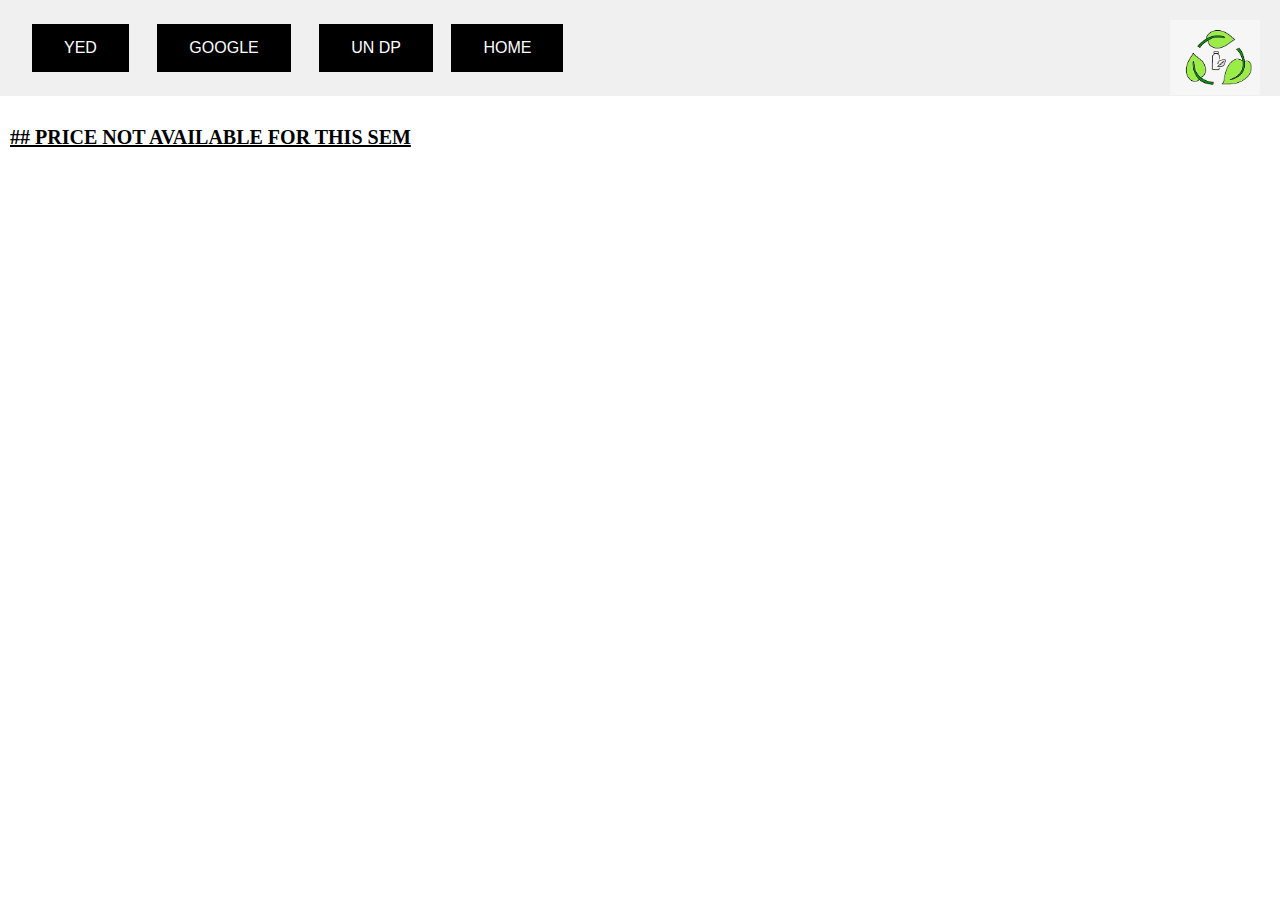
<file: order.html>
<!DOCTYPE html>
<html lang="en">
<head>
  <meta charset="UTF-8">
  <meta name="viewport" content="width=device-width, initial-scale=1.0">
  <title>abc</title>
  <link rel="stylesheet" href="style.css">
</head>
<body>
  <header>
    <img src="logo.jpg" alt="Your company logo" class="logo">
    <nav>
    <a href="https://y-ed.in/"><button class="primary-button">YED</button></a>
    <a href="//www.google.com"><button class="primary-button">GOOGLE</button></a>
    <a href="https://www.undp.org/"><button class="primary-button">UN DP</button></a>
    <a href="index.html" button class="link-button">HOME</a>
    </nav>
  </header>
  <main>
    <p class="custom-font"><u><b>## PRICE NOT AVAILABLE FOR THIS SEM</b></u>
  </main>
</body>
</html>
</file>
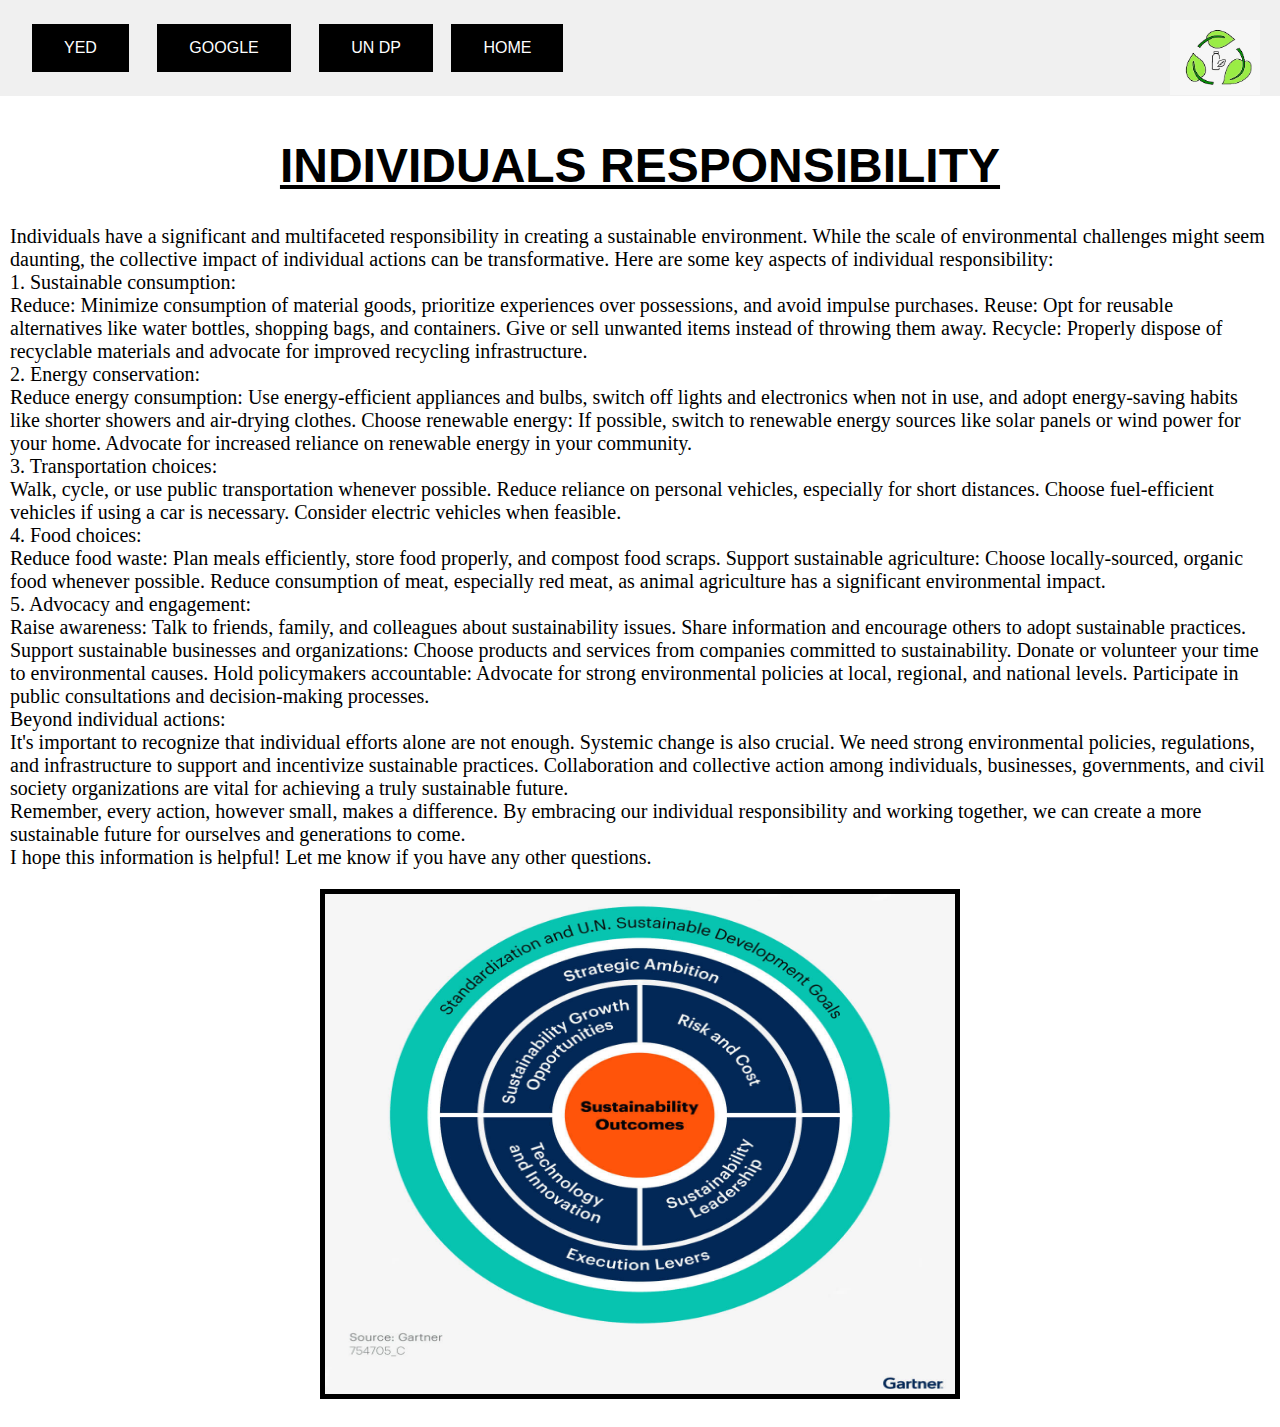
<file: response.html>
<!DOCTYPE html>
<html lang="en">
<head>
  <meta charset="UTF-8">
  <meta name="viewport" content="width=device-width, initial-scale=1.0">
  <title>abc</title>
  <link rel="stylesheet" href="style.css">
</head>
<body>
  <header>
    <img src="logo.jpg" alt="Your company logo" class="logo">
    <nav>
    <a href="https://y-ed.in/"><button class="primary-button">YED</button></a>
    <a href="//www.google.com"><button class="primary-button">GOOGLE</button></a>
    <a href="https://www.undp.org/"><button class="primary-button">UN DP</button></a>
    <a href="index.html" button class="link-button">HOME</a>
    </nav>
  </header>
  <main>
    <h1>INDIVIDUALS RESPONSIBILITY</h1>
    <P class="custom-font">Individuals have a significant and multifaceted responsibility in creating a sustainable environment. While the scale of environmental challenges might seem daunting, the collective impact of individual actions can be transformative. Here are some key aspects of individual responsibility:<br>

        1. Sustainable consumption:<br>
        
        Reduce: Minimize consumption of material goods, prioritize experiences over possessions, and avoid impulse purchases.
        Reuse: Opt for reusable alternatives like water bottles, shopping bags, and containers. Give or sell unwanted items instead of throwing them away.
        Recycle: Properly dispose of recyclable materials and advocate for improved recycling infrastructure.<br>
        2. Energy conservation:<br>
        
        Reduce energy consumption: Use energy-efficient appliances and bulbs, switch off lights and electronics when not in use, and adopt energy-saving habits like shorter showers and air-drying clothes.
        Choose renewable energy: If possible, switch to renewable energy sources like solar panels or wind power for your home. Advocate for increased reliance on renewable energy in your community.<br>
        3. Transportation choices:<br>
        
        Walk, cycle, or use public transportation whenever possible. Reduce reliance on personal vehicles, especially for short distances.
        Choose fuel-efficient vehicles if using a car is necessary. Consider electric vehicles when feasible.<br>
        4. Food choices:<br>
        
        Reduce food waste: Plan meals efficiently, store food properly, and compost food scraps.
        Support sustainable agriculture: Choose locally-sourced, organic food whenever possible. Reduce consumption of meat, especially red meat, as animal agriculture has a significant environmental impact.<br>
        5. Advocacy and engagement:<br>
        
        Raise awareness: Talk to friends, family, and colleagues about sustainability issues. Share information and encourage others to adopt sustainable practices.
        Support sustainable businesses and organizations: Choose products and services from companies committed to sustainability. Donate or volunteer your time to environmental causes.
        Hold policymakers accountable: Advocate for strong environmental policies at local, regional, and national levels. Participate in public consultations and decision-making processes.<br>
        Beyond individual actions:<br>
        
        It's important to recognize that individual efforts alone are not enough. Systemic change is also crucial. We need strong environmental policies, regulations, and infrastructure to support and incentivize sustainable practices. Collaboration and collective action among individuals, businesses, governments, and civil society organizations are vital for achieving a truly sustainable future.<br>
        
        Remember, every action, however small, makes a difference. By embracing our individual responsibility and working together, we can create a more sustainable future for ourselves and generations to come.<br>
        
        I hope this information is helpful! Let me know if you have any other questions.<br></P>
        <div style="display: flex; justify-content: center;"><img src="res.jpg" 
            height="500px" width="50%" border="5px"></div><br>
  </main>
</body>
</html>
</file>
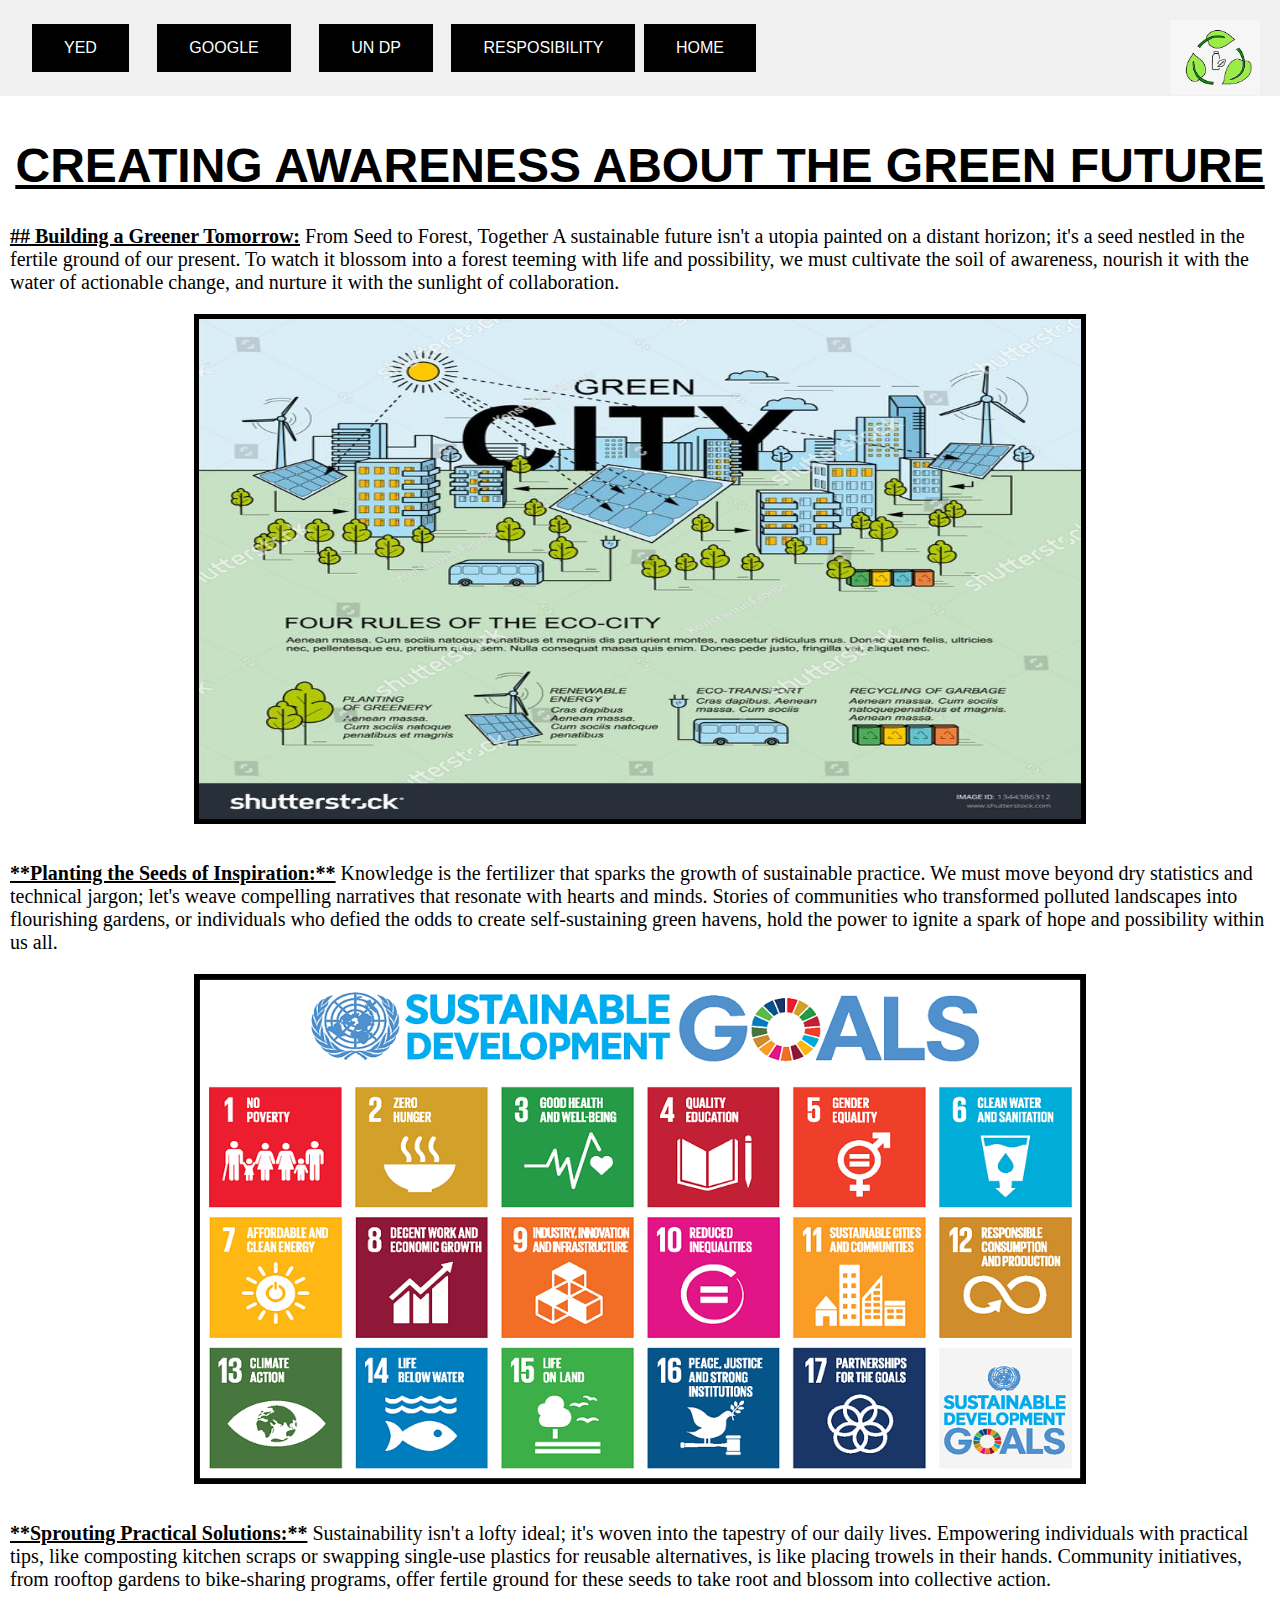
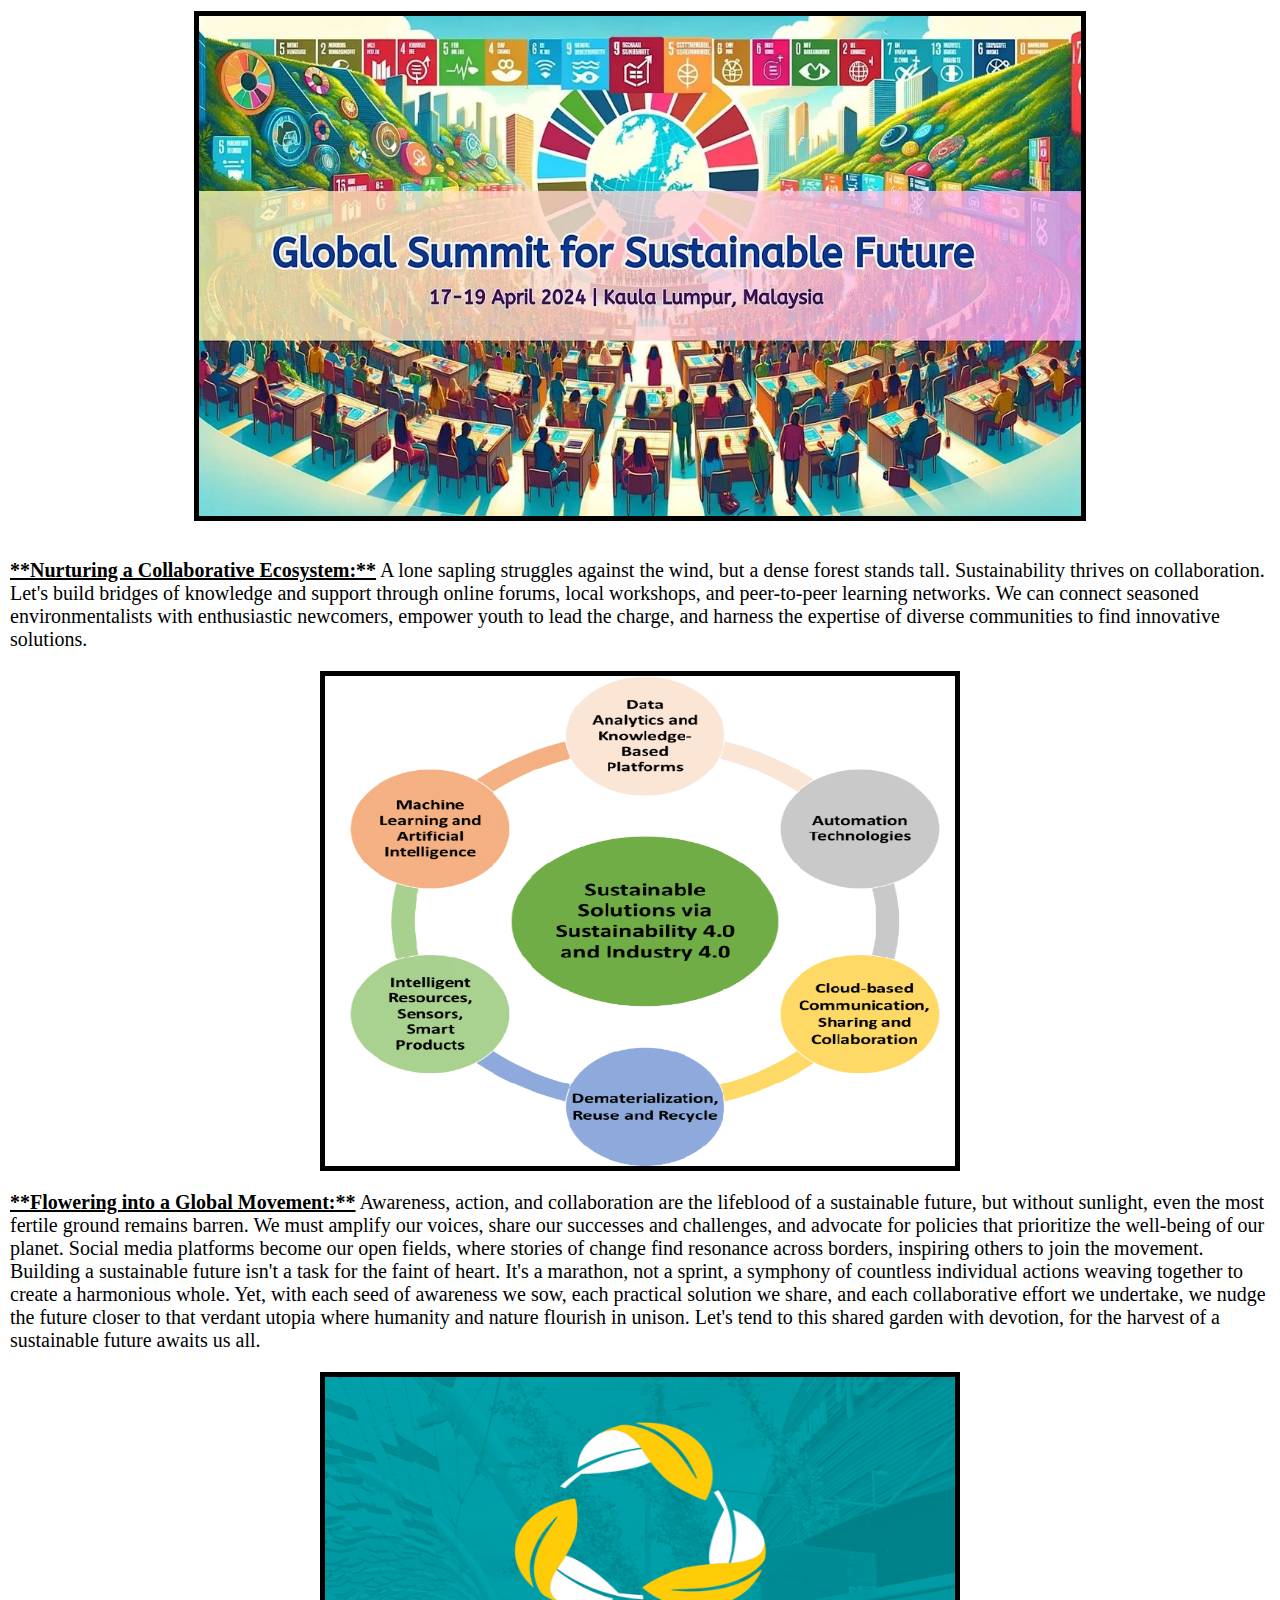
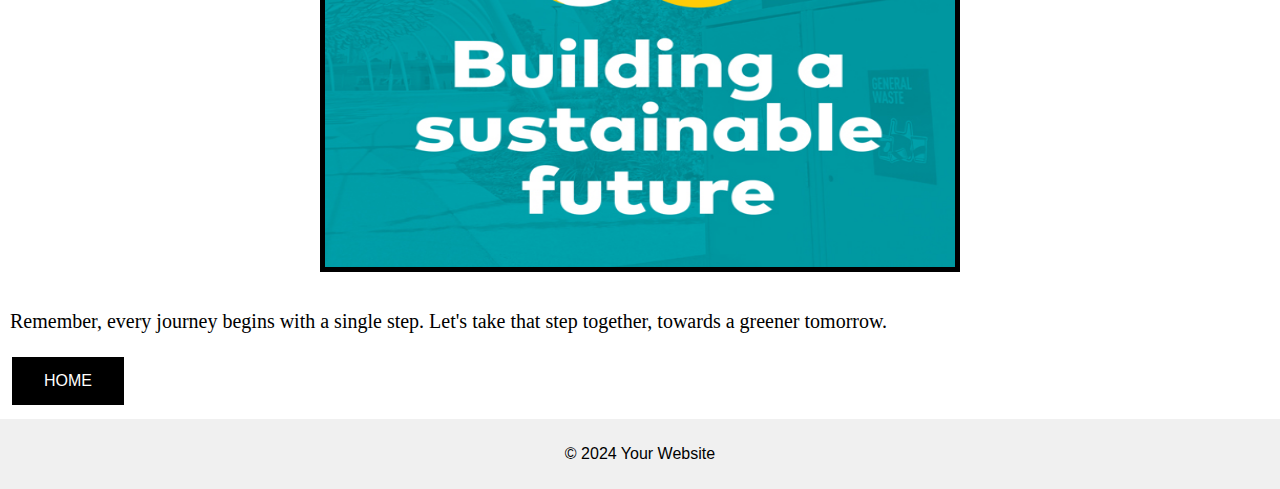
<file: text.html>
<!DOCTYPE html>
<html lang="en">
    <head>
        <meta charset="UTF-8">
        <meta name="viewport" content="width=device-width, initial-scale=1.0">
        <title>abc</title>
        <link rel="stylesheet" href="style.css">
    </head>
    <body>
        <header>
        <img src="logo.jpg" alt="Your company logo" class="logo">
          <nav>
          <a href="https://y-ed.in/"><button class="primary-button">YED</button></a>
          <a href="//www.google.com"><button class="primary-button">GOOGLE</button></a>
          <a href="https://www.undp.org/"><button class="primary-button">UN DP</button></a>
          <a href="response.html" button class="link-button">RESPOSIBILITY</a>
          <a href="index.html" button class="link-button">HOME</a>
          </nav>
        </header>
    <main>
    <h1><u>CREATING AWARENESS ABOUT THE GREEN FUTURE</u></h1>
    <p class="custom-font"><u><b>## Building a Greener Tomorrow:</b></u> From Seed to Forest, Together
        A sustainable future isn't a utopia painted on a distant horizon; it's a seed nestled in the fertile ground of our present. 
        To watch it blossom into a forest teeming with life and possibility, we must cultivate the soil of awareness, nourish it with 
        the water of actionable change, and nurture it with the sunlight of collaboration.<br></p>
        <div style="display: flex; justify-content: center;"><img src="greencity.jpg" 
        height="500px" width="70%" border="5px"></div><br>
    <p class="custom-font"><u><b>**Planting the Seeds of Inspiration:**</b></u>
        Knowledge is the fertilizer that sparks the growth of sustainable practice. We must move beyond dry statistics and technical 
        jargon; let's weave compelling narratives that resonate with hearts and minds. Stories of communities who transformed polluted
        landscapes into flourishing gardens, or individuals who defied the odds to create self-sustaining green havens, hold the power 
        to ignite a spark of hope and possibility within us all.<br></p>
        <div style="display: flex; justify-content: center;"><img src="goals.png" 
        height="500px" width="70%" border="5px"></div><br>
    <p class="custom-font"><u><b>**Sprouting Practical Solutions:**</b></u>
        Sustainability isn't a lofty ideal; it's woven into the tapestry of our daily lives. Empowering individuals with practical tips, 
        like composting kitchen scraps or swapping single-use plastics for reusable alternatives, is like placing trowels in their 
        hands. Community initiatives, from rooftop gardens to bike-sharing programs, offer fertile ground for these seeds to take root 
        and blossom into collective action.<br></p>
        <div style="display: flex; justify-content: center;"><img src="global.webp" 
        height="500px" width="70%" border="5px"></div><br>
    <p class="custom-font"><u><b>**Nurturing a Collaborative Ecosystem:**</b></u>
        A lone sapling struggles against the wind, but a dense forest stands tall. Sustainability thrives on collaboration. Let's build 
        bridges of knowledge and support through online forums, local workshops, and peer-to-peer learning networks. We can connect 
        seasoned environmentalists with enthusiastic newcomers, empower youth to lead the charge, and harness the expertise of diverse 
        communities to find innovative solutions.<br></p>
        <div style="display: flex; justify-content: center;"><img src="sol.png" 
        height="490px" width="50%" border="5px"></div>
    <p class="custom-font"><u><b>**Flowering into a Global Movement:**</b></u>
        Awareness, action, and collaboration are the lifeblood of a sustainable future, but without sunlight, even the most fertile 
        ground remains barren. We must amplify our voices, share our successes and challenges, and advocate for policies that prioritize 
        the well-being of our planet. Social media platforms become our open fields, where stories of change find resonance across 
        borders, inspiring others to join the movement.<br>
        Building a sustainable future isn't a task for the faint of heart. It's a marathon, not a sprint, a symphony of countless 
        individual actions weaving together to create a harmonious whole. Yet, with each seed of awareness we sow, each practical 
        solution we share, and each collaborative effort we undertake, we nudge the future closer to that verdant utopia where humanity 
        and nature flourish in unison. Let's tend to this shared garden with devotion, for the harvest of a sustainable future awaits us 
        all.<br></p>
        <div style="display: flex; justify-content: center;"><img src="build.jpg" 
        height="490px" width="50%" border="5px"></div><br>
    <p class="custom-font">Remember, every journey begins with a single step. Let's take that step together, towards a greener tomorrow.
        </p>
    <a href="index.html" button class="link-button">HOME</a>
    </main>
    </body>
    <footer>
        <p>&copy; 2024 Your Website</p>
    </footer>
</html>
</file>
<file: style.css>
body {
    font-family: sans-serif;
    margin: 0;
    padding: 0;
  }
  
  header {
    background-color: #f0f0f0;
    padding: 20px;
  }
  
  nav {
    display: inline-block;
    justify-content: left;
    align-items: center;
  }
  
  a {
    text-decoration: none;
    color: #333;
    padding: 10px;
  }
  
  main {
    padding: 10px;
  }
  
  button {
    position: relative;
    background-color: black; /* Green */
    border: none;
    color: white;
    padding: 15px 32px;
    text-align: center;
    text-decoration: none;
    display: inline-block;
    font-size: 16px;
    margin: 4px 2px;
    cursor: pointer;
  }
  
  .primary-button {
    background-color: black; /* Blue */
  }
  footer {
    background-color: #f0f0f0;
    padding: 10px;
    text-align: center;
  }
h1{
    text-decoration: underline;
    font-size: 300%;
    text-align: center;
    font-family: 'Gill Sans', 'Gill Sans MT', Calibri, 'Trebuchet MS', sans-serif;
}
.maindiv{
  border: 5px solid rgb(17, 207, 70);
  width: 80%;
  height: 500px;
  position: relative;
  left: 50%;
  top: 50%;
  transform: translate(-50%);
  background-image: url("im1.jpeg");
  background-size: 100% 100%;
  animation: slider 8s infinite linear;
  margin: 40px;
}
@keyframes slider{
  0% { background-image: url("im1.jpeg")}
  35% { background-image: url("im2.jpeg")}
  75% { background-image: url("im3.jpeg")}
  100% { background-image: url("im4.jpeg")}
}
.link-button{
    position: relative;
    background-color: black; /* Green */
    border: none;
    color: white;
    padding: 15px 32px;
    text-align: center;
    text-decoration: none;
    display: inline-block;
    font-size: 16px;
    margin: 4px 2px;
    cursor: pointer;
}
.custom-font{
  font-family: 'Times New Roman', Times, serif;
  font-size: 20px;
}
.green-city-div{
  height: 300px;
  position: relative;
  border: 5px solid rgb(17, 207, 70);
  width: 50%;
}
.container{
  display: flex;
  justify-content: center;
  align-items: center;
}
.logo {
  width: 90px; /* adjust width as needed */
  height: 75px;
  float: right; /* or position your logo as desired */
}
</file>
